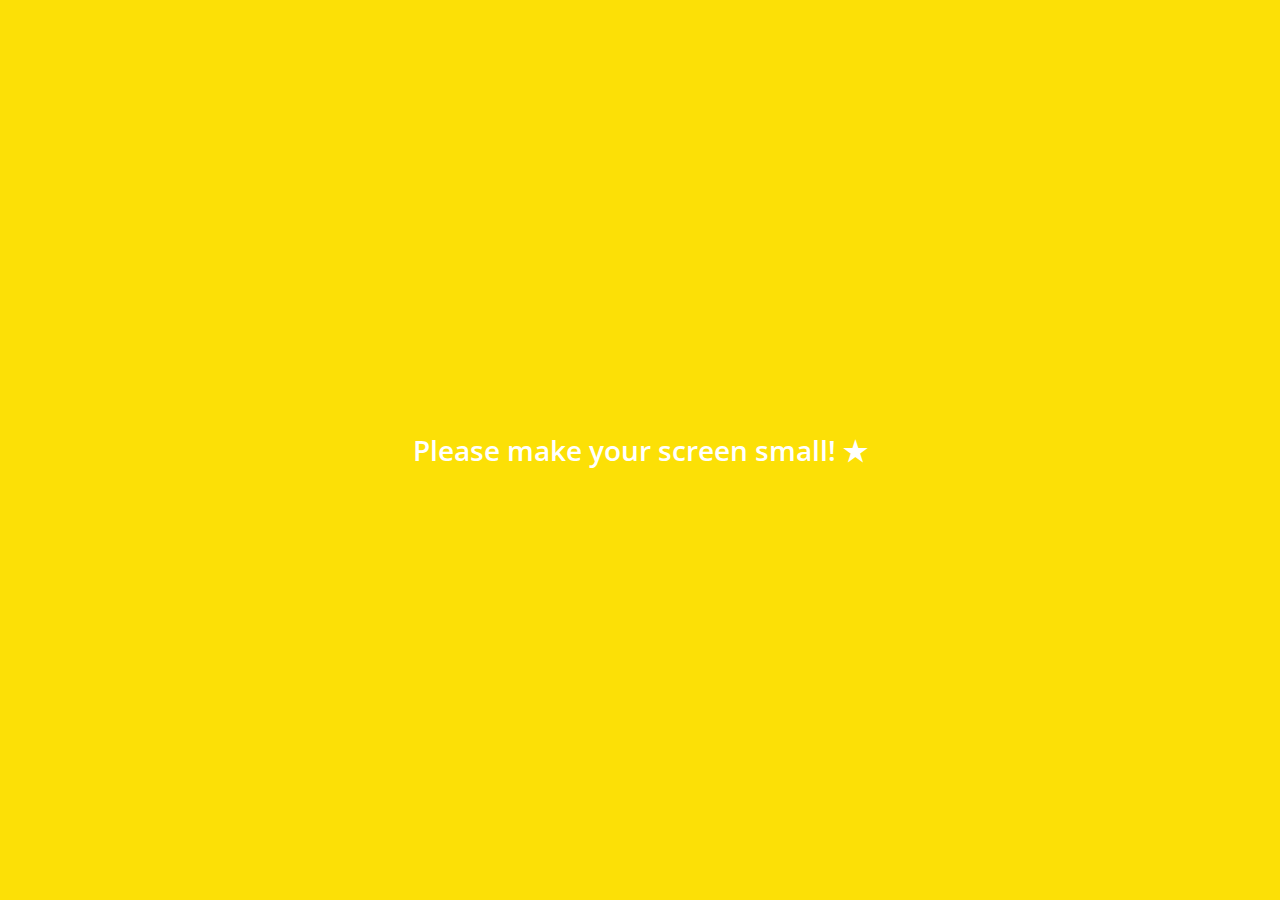
<file: index.html>
<!DOCTYPE html>
<html lang="en">
  <head>
    <meta charset="UTF-8" />
    <meta name="viewport" content="width=device-width, initial-scale=1.0" />
    <meta http-equiv="X-UA-Compatible" content="ie=edge" />
    <link
      rel="stylesheet"
      href="https://use.fontawesome.com/releases/v5.8.2/css/all.css"
      integrity="sha384-oS3vJWv+0UjzBfQzYUhtDYW+Pj2yciDJxpsK1OYPAYjqT085Qq/1cq5FLXAZQ7Ay"
      crossorigin="anonymous"
    />
    <link rel="stylesheet" href="css/styles.css" />

    <title>Chats | Kakao Clone</title>
  </head>
  <body>
    <div class="status-bar">
      <div class="status-bar__column">
        <span class="status-bar__clock">13:54</span>
      </div>
      <div class="status-bar__column">
        <i class="fas fa-clock"></i>
        <i class="fas fa-volume-mute"></i>
        <i class="fas fa-wifi"></i>
        <span class="status-bar__battery-level">100%</span>
        <i class="fas fa-battery-full"></i>
      </div>
    </div>
    <header class="header">
      <div class="header__header-column">
        <h1 class="header__title">Chats</h1>
      </div>
      <div class="header__header-column">
        <span class="header__icon">
          <i class="fas fa-search"></i>
        </span>
        <span class="header__icon">
          <i class="far fa-comment"></i>
        </span>
        <span class="header__icon">
          <i class="fas fa-cog"></i>
        </span>
      </div>
    </header>
    <main calss="chats">
      <ul class="chats__list">
        <li class="chats__chat chat">
          <a href="chat.html">
            <div class="chats__chat friend friend--lg">
              <div class="friend__column">
                <img src="images/Nahyun.jpg" class="m-avatar friend__avatar" />
                <div class="friend__content">
                  <span class="friend__name">
                    Hong Nahyun
                  </span>
                  <span class="friend__bottom-text">
                    집중하세요!
                  </span>
                </div>
              </div>

              <div class="friend__column">
                <span class="chat__timestamp">
                  March 8
                </span>
              </div>
            </div>
          </a>
        </li>
      </ul>
    </main>

    <nav class="nav">
      <ul class="nav__list">
        <li class="nav__list-item">
          <a href="friends.html" class="nav__list-link">
            <i class="far fa-user"></i>
          </a>
        </li>
        <li class="nav__list-item">
          <a href="index.html" class="nav__list-link">
            <div class="nav__badge">7</div>
            <i class="fas fa-comment"></i>
          </a>
        </li>
        <li class="nav__list-item">
          <a href="find.html" class="nav__list-link">
            <i class="fas fa-search"></i>
          </a>
        </li>
        <li class="nav__list-item">
          <a href="more.html" class="nav__list-link">
            <i class="fas fa-ellipsis-h"></i>
          </a>
        </li>
      </ul>
    </nav>
    <div class="bigScreen">
      <span class="bigScreen__text">Please make your screen small! ★</span>
    </div>
  </body>
</html>
</file>
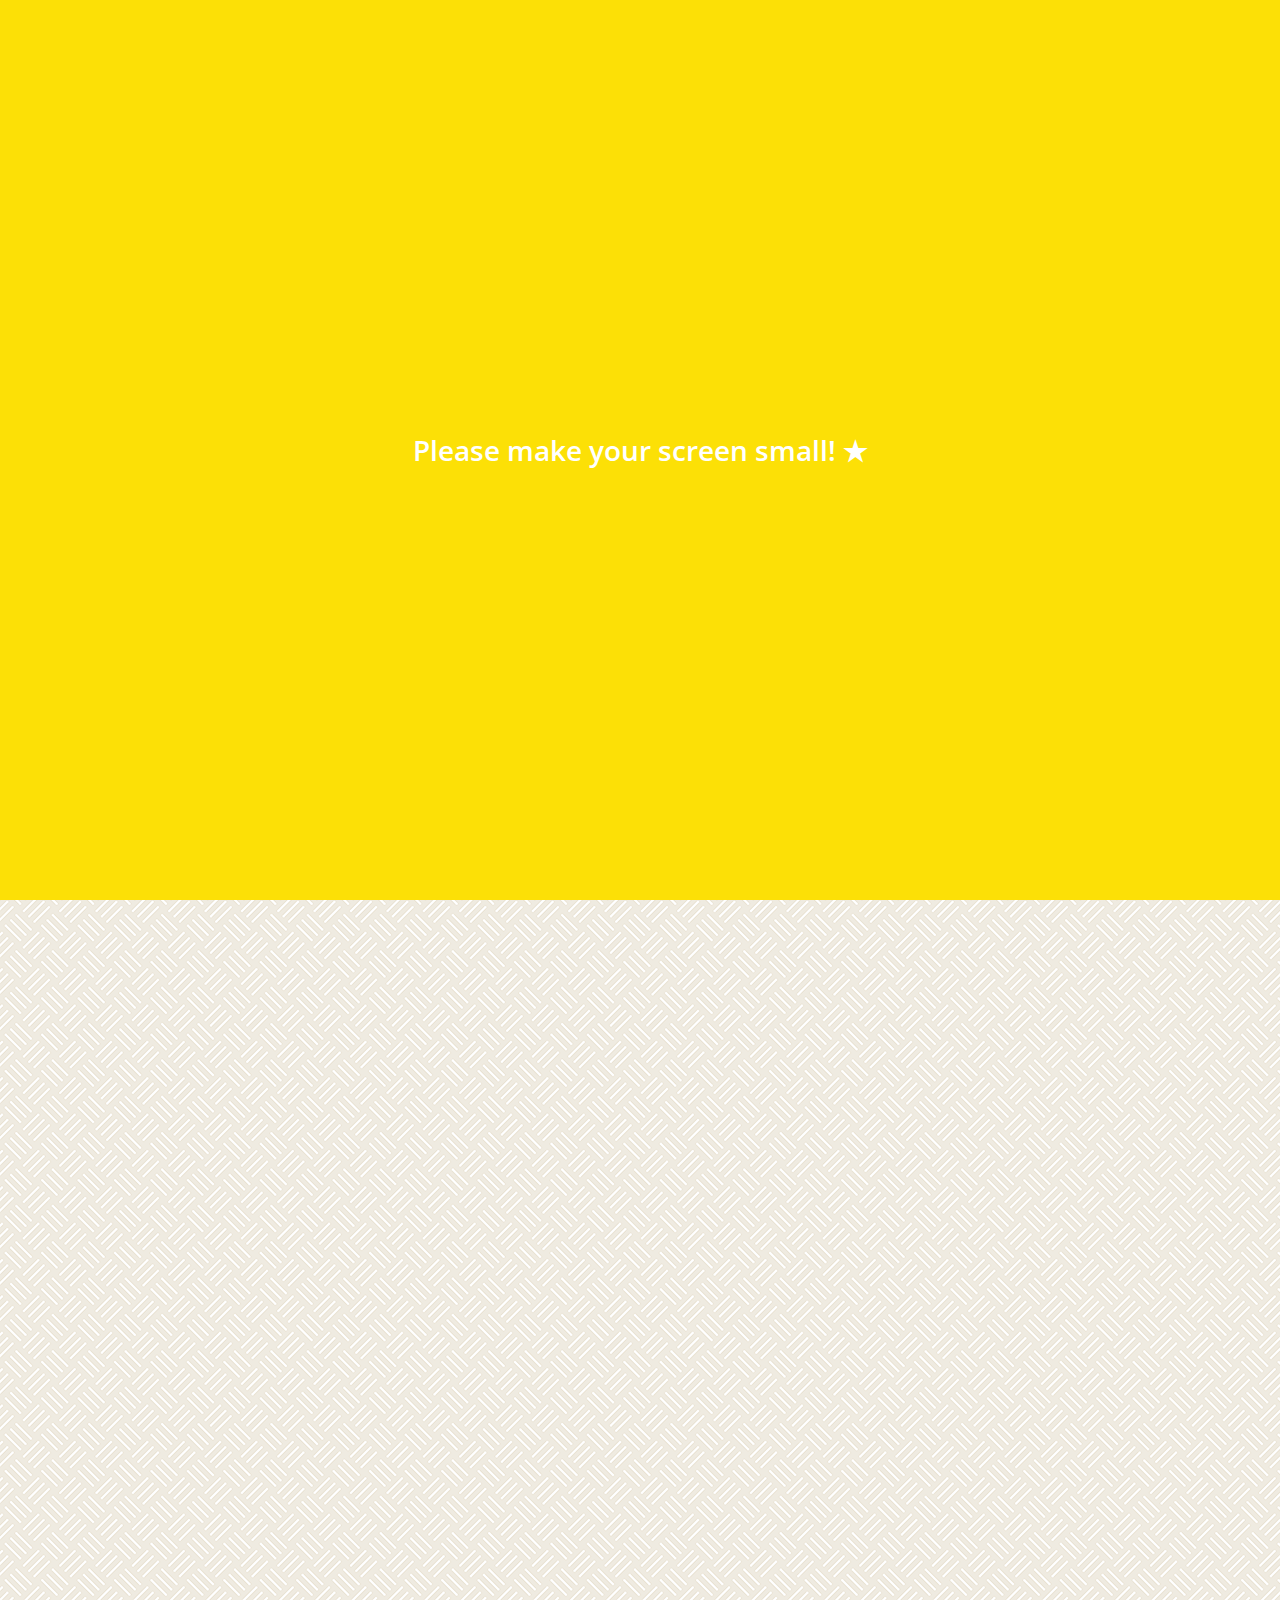
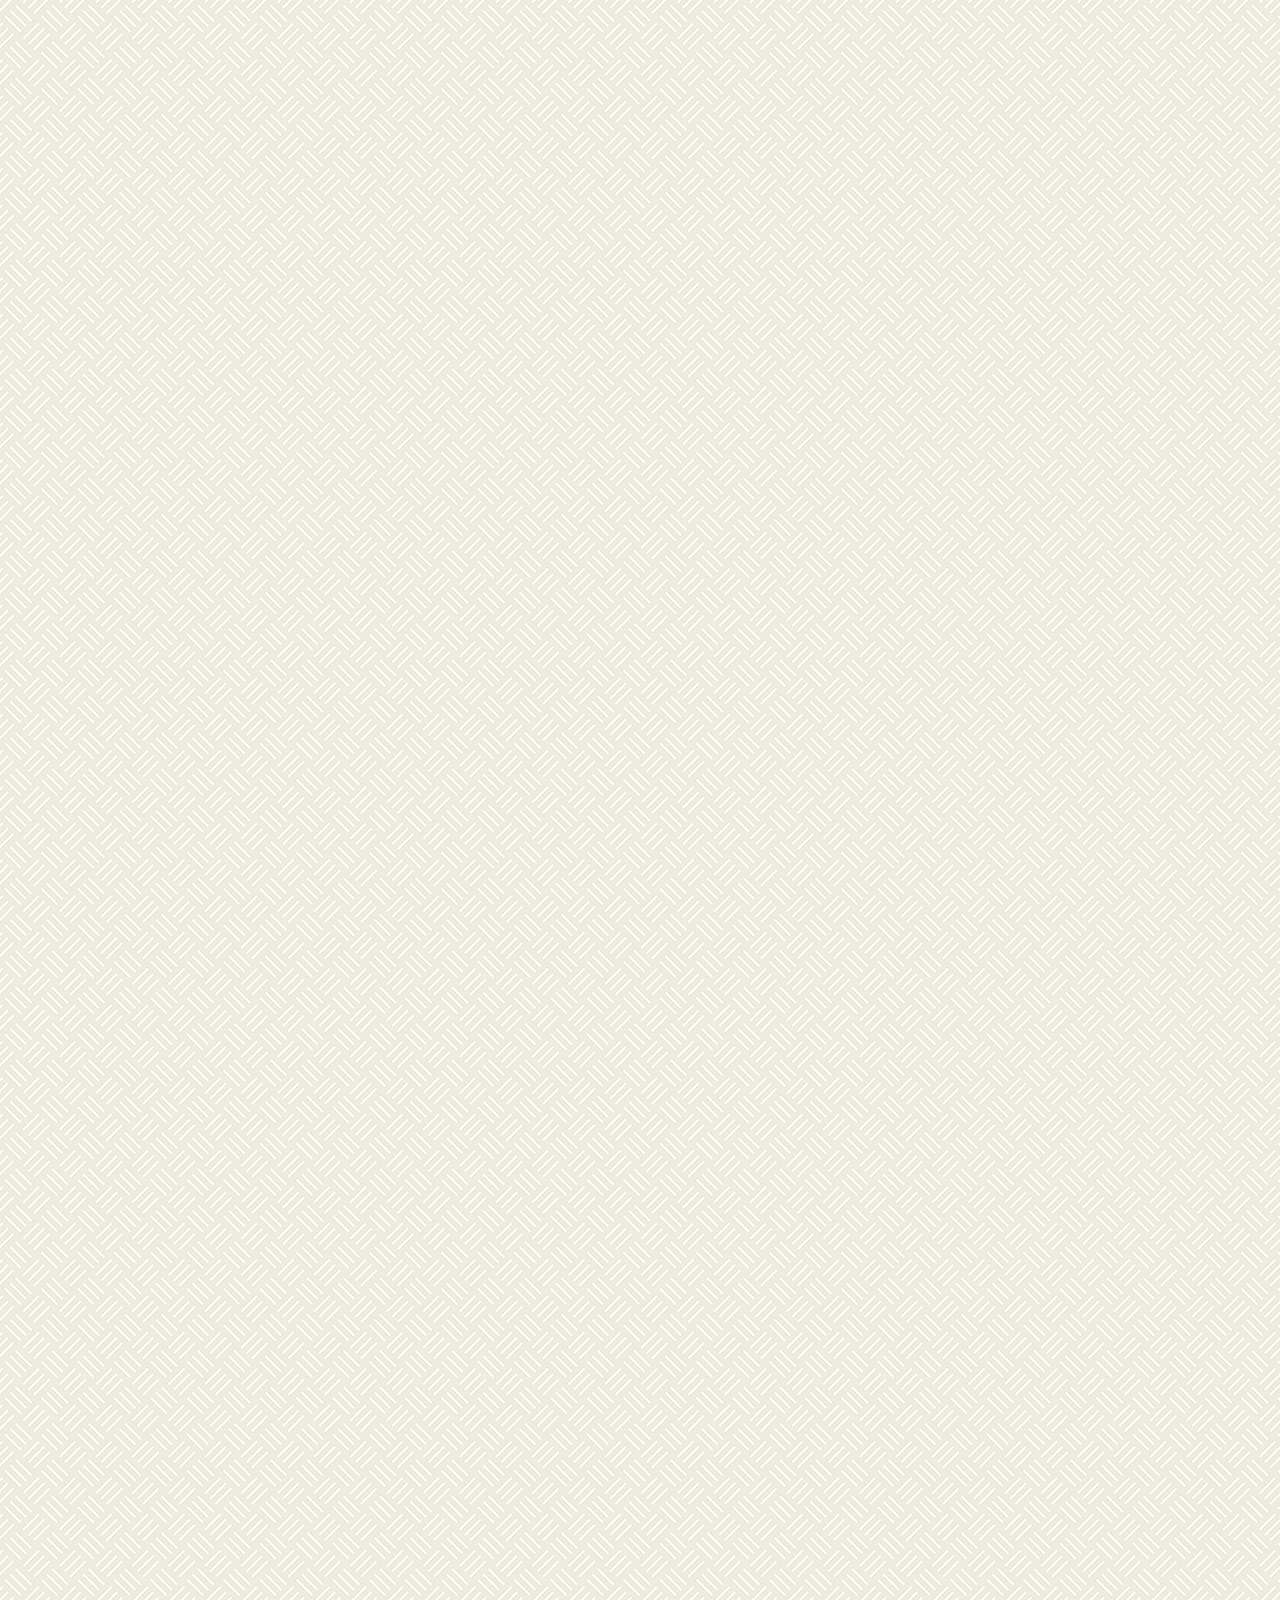
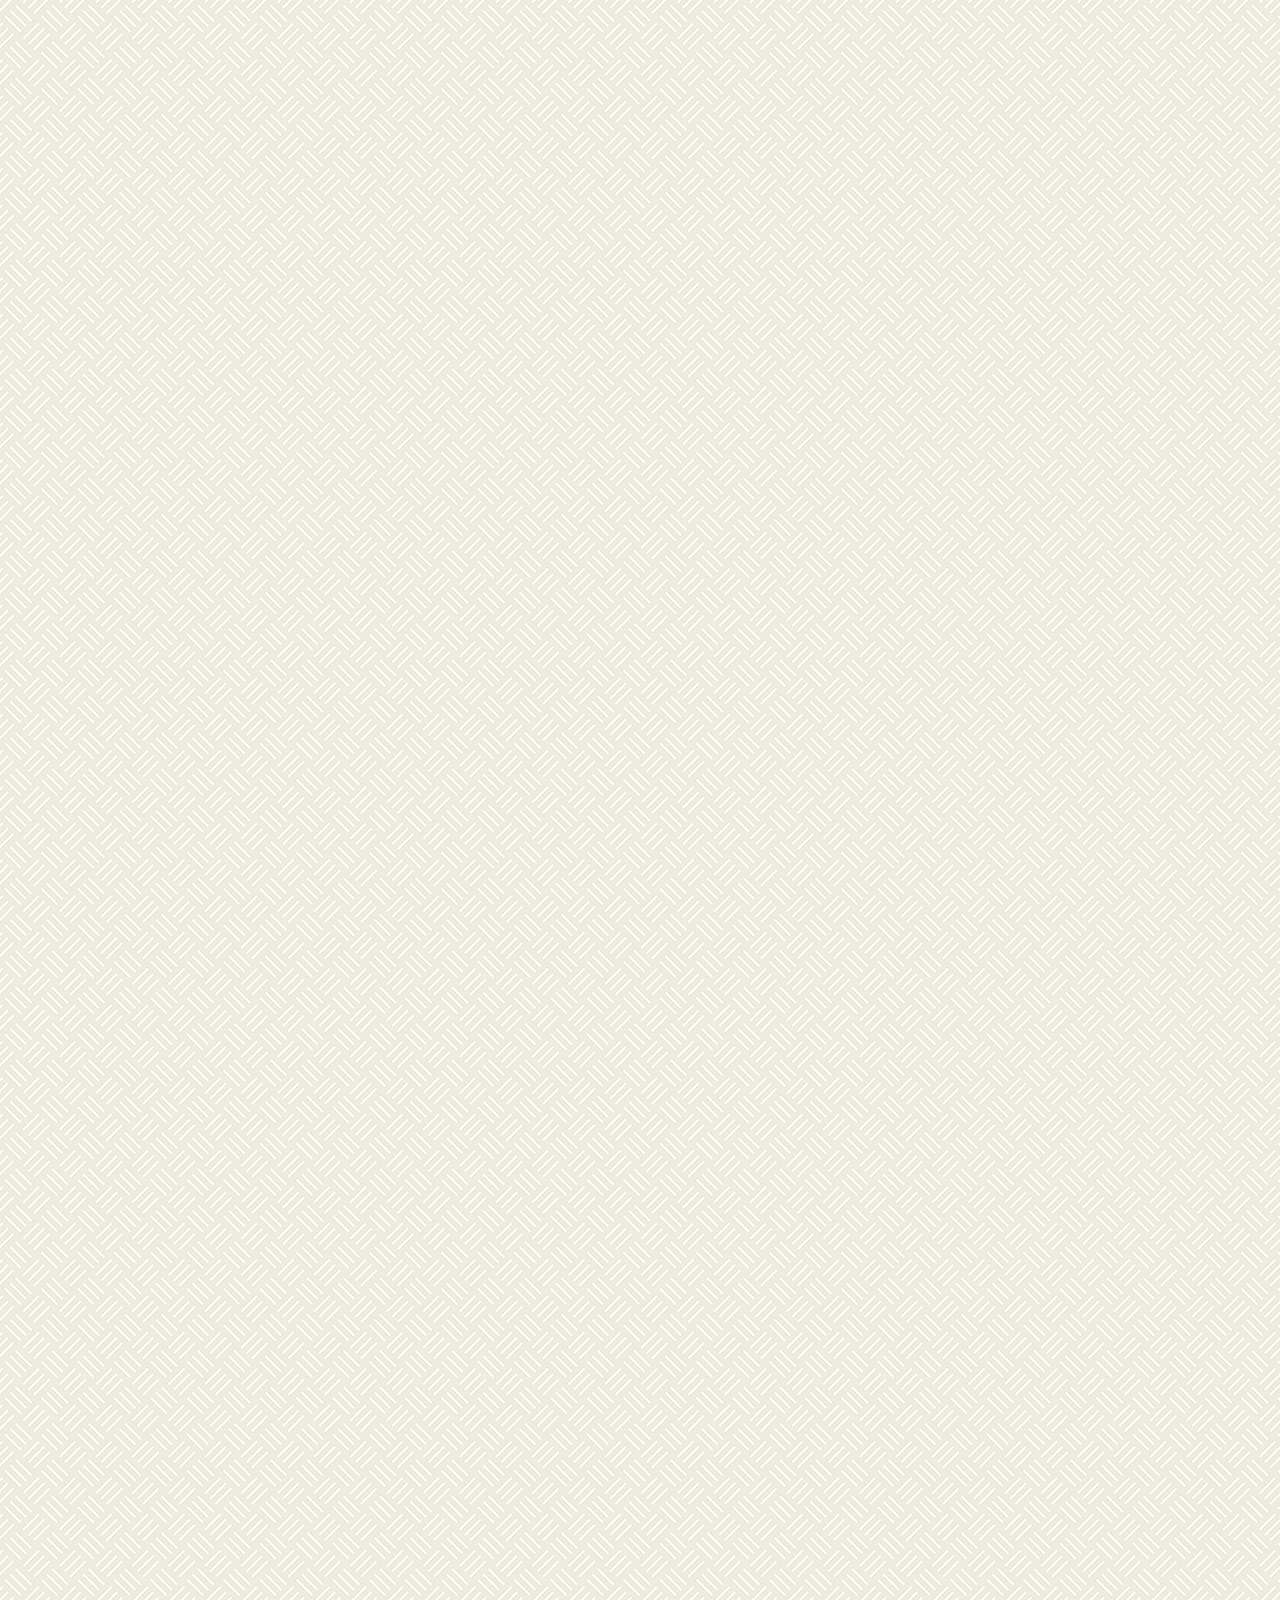
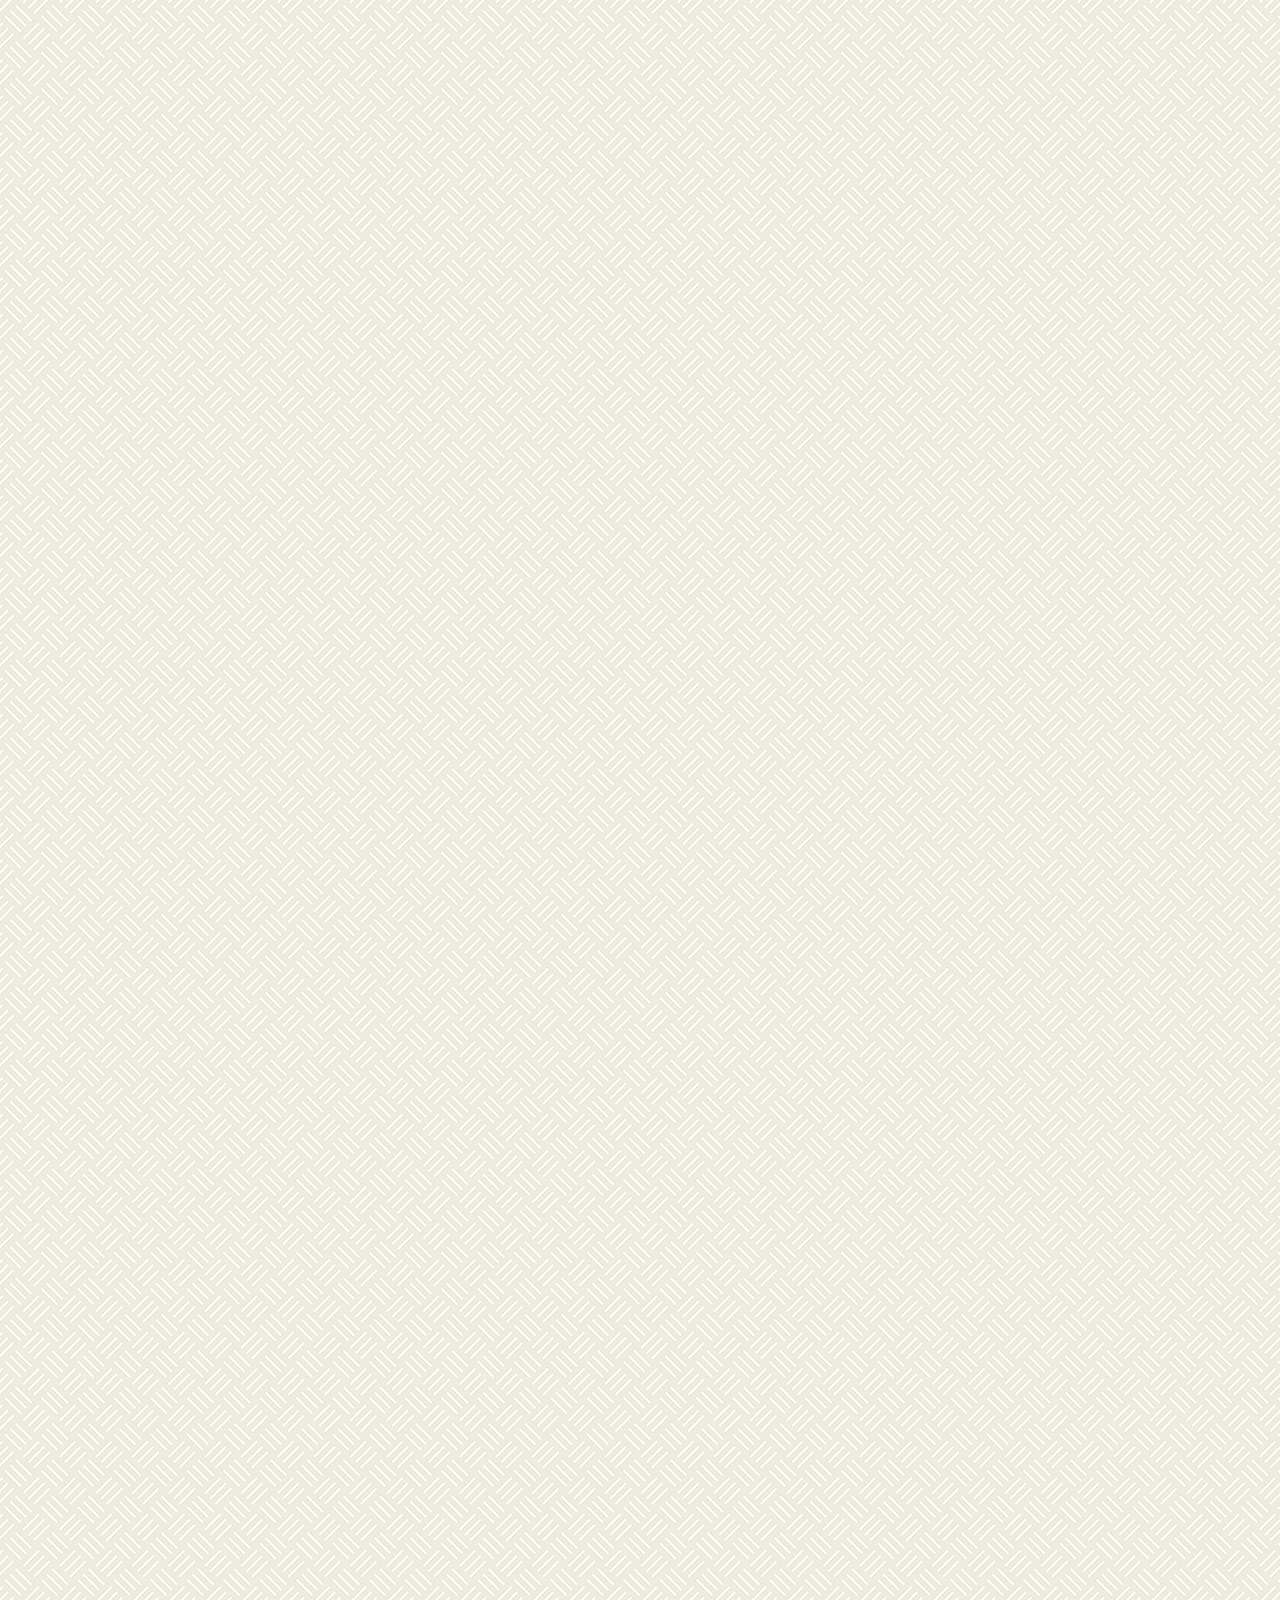
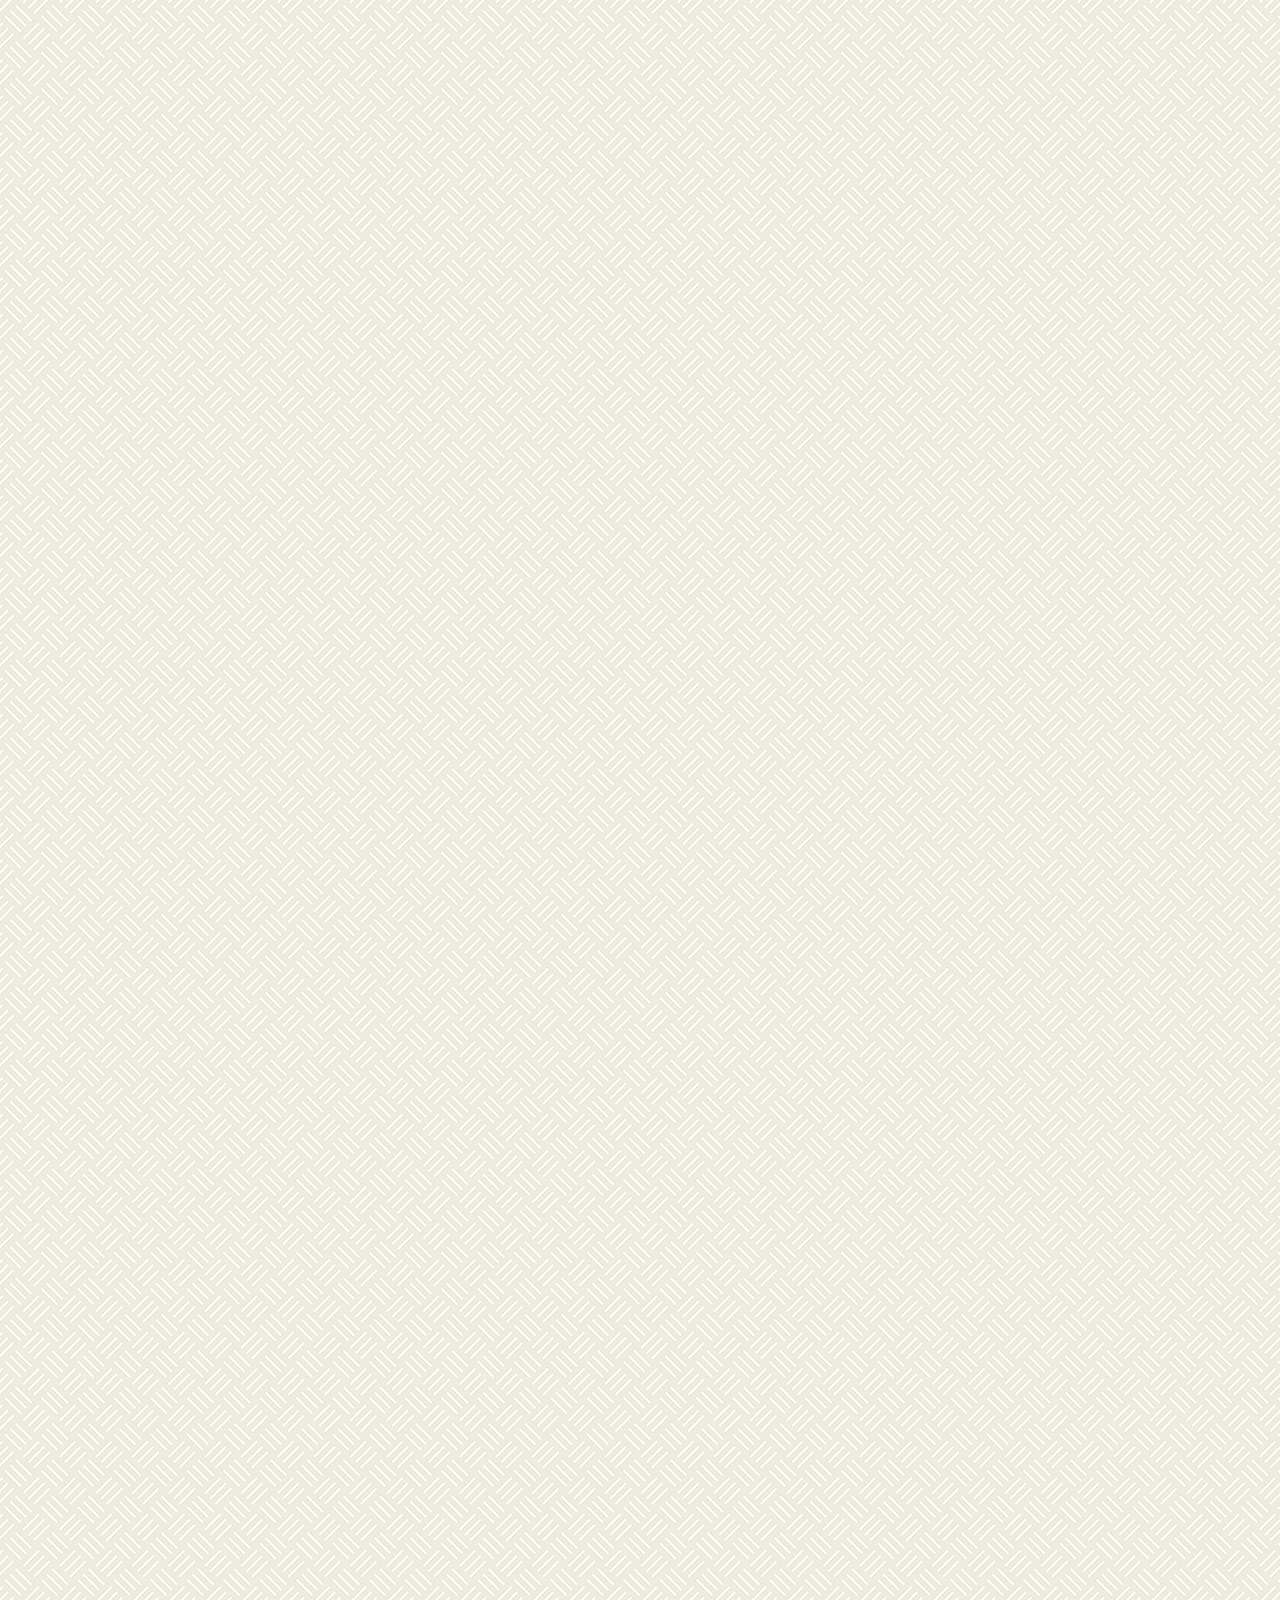
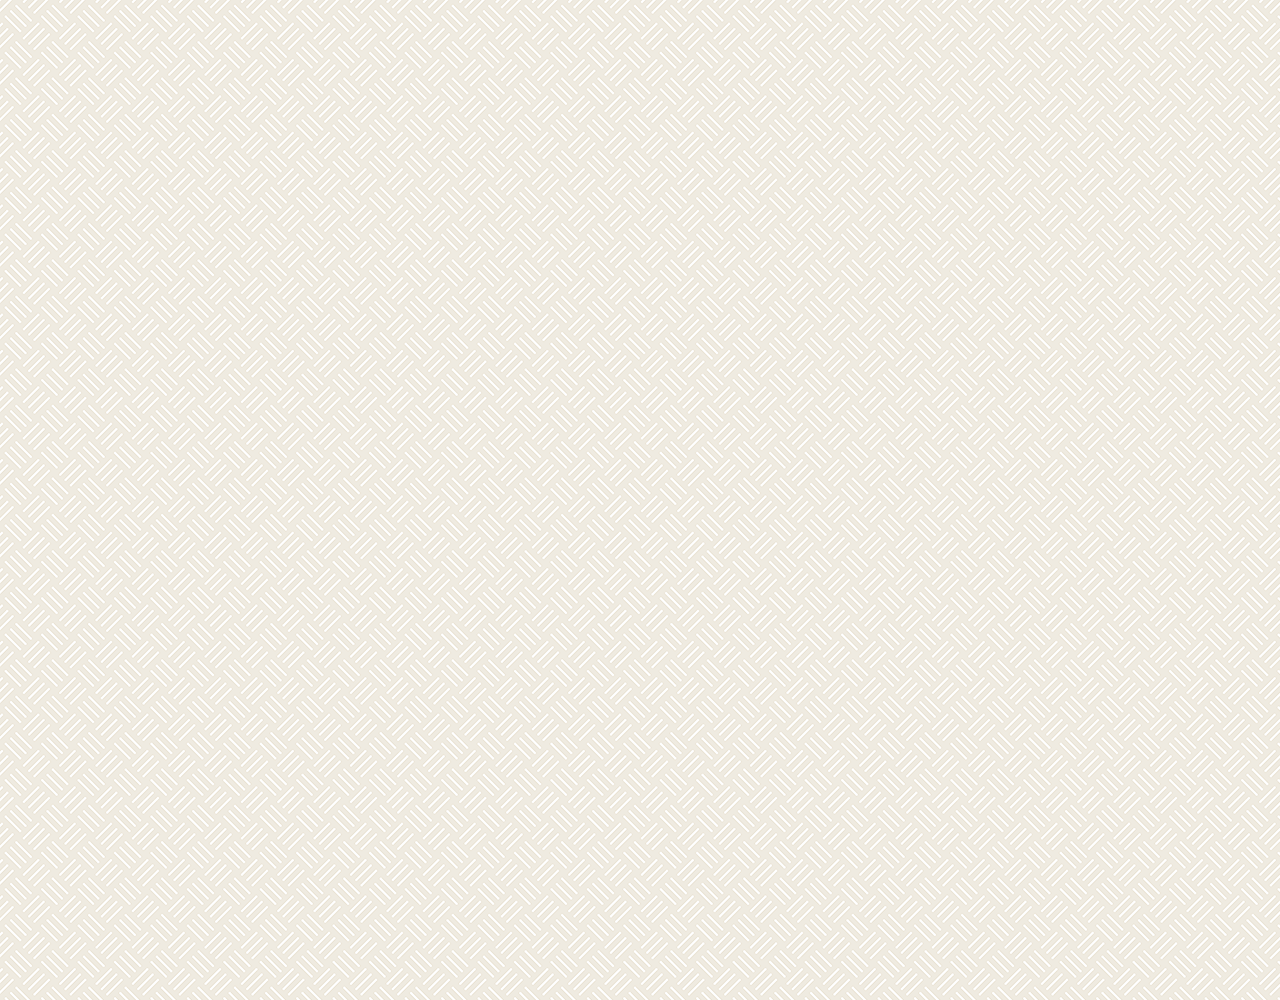
<file: chat.html>
<!DOCTYPE html>
<html lang="en">
  <head>
    <meta charset="UTF-8" />
    <meta name="viewport" content="width=device-width, initial-scale=1.0" />
    <meta http-equiv="X-UA-Compatible" content="ie=edge" />
    <link
      rel="stylesheet"
      href="https://use.fontawesome.com/releases/v5.8.2/css/all.css"
      integrity="sha384-oS3vJWv+0UjzBfQzYUhtDYW+Pj2yciDJxpsK1OYPAYjqT085Qq/1cq5FLXAZQ7Ay"
      crossorigin="anonymous"
    />
    <link rel="stylesheet" href="css/styles.css" />
    <title>Chat | Kakao Clone</title>
  </head>
  <body class="chats-body">
    <div class="header-wrapper">
      <div class="status-bar">
        <div class="status-bar__column">
          <span class="status-bar__clock">13:54</span>
        </div>
        <div class="status-bar__column">
          <i class="fas fa-clock"></i>
          <i class="fas fa-volume-mute"></i>
          <i class="fas fa-wifi"></i>
          <span class="status-bar__battery-level">100%</span>
          <i class="fas fa-battery-full"></i>
        </div>
      </div>
      <header class="header">
        <div class="header__header-column">
          <a href="index.html" class="header__back-btn">
            <i class="fas fa-arrow-left"></i>
          </a>

          <h1 class="header__title">Best Friend</h1>
        </div>
        <div class="header__header-column">
          <span class="header__icon">
            <i class="fas fa-search"></i>
          </span>
          <span class="header__icon">
            <i class="fas fa-bars"></i>
          </span>
        </div>
      </header>
    </div>

    <main class="chat-screen">
      <ul class="chat__messages">
        <span class="chat__timestamp">
          Friday, January 11, 2019
        </span>
        <li class="incoming-message message">
          <img src="images/Nahyun.jpg" class="m-avatar message__avatar" />
          <div class="message__content">
            <span class="message__bubble">
              Congrats I LOVE YOU!
            </span>
            <span class="message__author">Best Friend</span>
          </div>
        </li>
        <li class="sent-message message">
          <div class="message__content">
            <span class="message__bubble">
              Thank you See you soon~
            </span>
          </div>
        </li>

        <li class="incoming-message message">
          <img src="images/Nahyun.jpg" class="m-avatar message__avatar" />
          <div class="message__content">
            <span class="message__bubble">
              집가고싶어요
            </span>
            <span class="message__author">Best Friend</span>
          </div>
        </li>
        <li class="sent-message message">
          <div class="message__content">
            <span class="message__bubble">
              나두
            </span>
          </div>
        </li>
      </ul>
    </main>
    <div class="chat__write--container">
      <input
        type="text"
        class="chat__write"
        placeholder="Send message"
        class="chat__write-input"
      />

      <div class="chat__icon-left chat__icon">
        <i class="far fa-plus-square"></i>
      </div>

      <div class="chat__icon-right chat__icon">
        <span class="chat__write-icon">
          <i class="far fa-smile-wink"></i>
        </span>
        <span class="chat__write-icon">
          <i class="fas fa-microphone"></i>
        </span>
      </div>
    </div>
    <div class="bigScreen">
      <span class="bigScreen__text">Please make your screen small! ★</span>
    </div>
  </body>
</html>
</file>
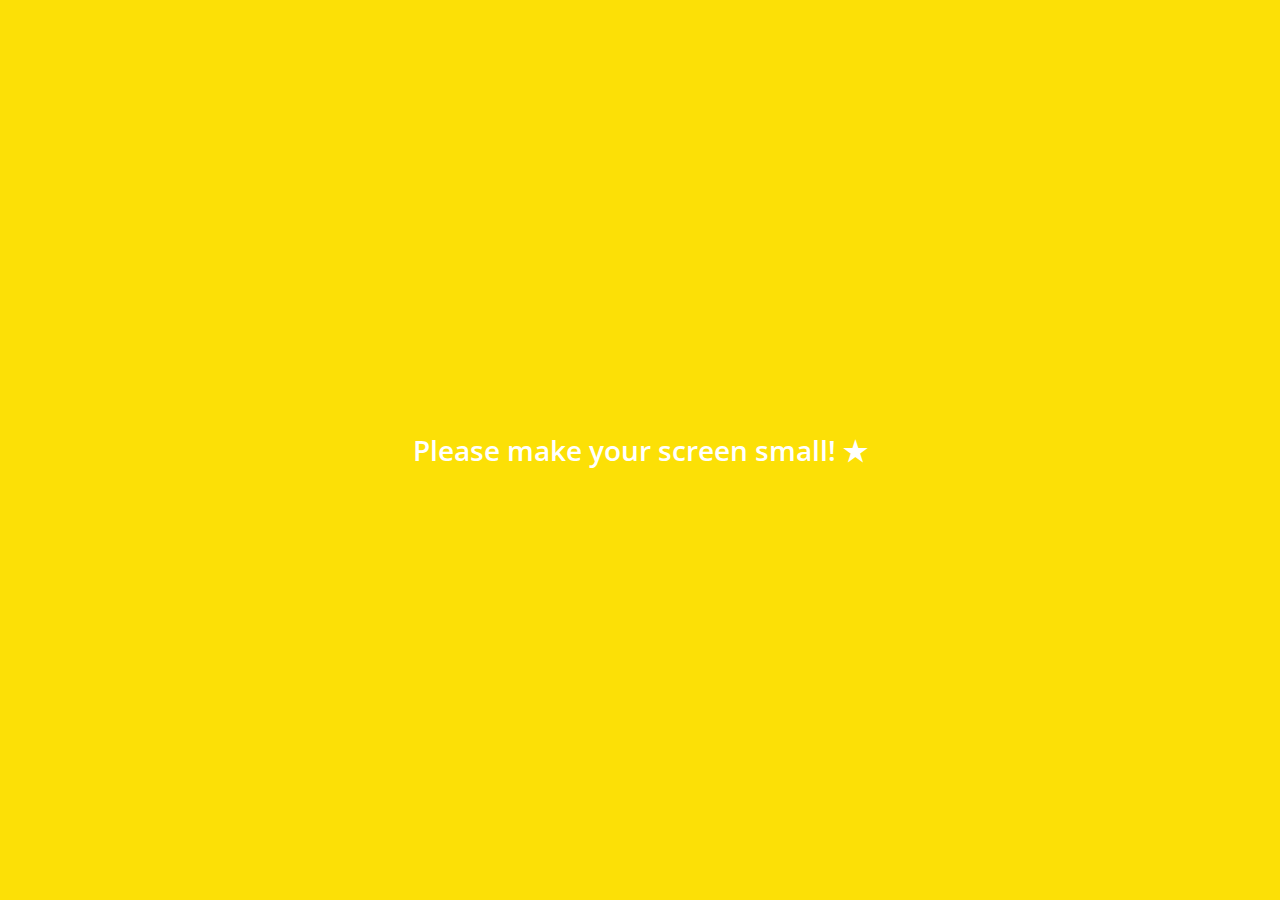
<file: find.html>
<!DOCTYPE html>
<html lang="en">
  <head>
    <meta charset="UTF-8" />
    <meta name="viewport" content="width=device-width, initial-scale=1.0" />
    <meta http-equiv="X-UA-Compatible" content="ie=edge" />
    <link
      rel="stylesheet"
      href="https://use.fontawesome.com/releases/v5.8.2/css/all.css"
      integrity="sha384-oS3vJWv+0UjzBfQzYUhtDYW+Pj2yciDJxpsK1OYPAYjqT085Qq/1cq5FLXAZQ7Ay"
      crossorigin="anonymous"
    />
    <link rel="stylesheet" href="css/styles.css" />

    <title>Find | Kakao Clone</title>
  </head>
  <body>
    <div class="status-bar">
      <div class="status-bar__column">
        <span class="status-bar__clock">13:54</span>
      </div>
      <div class="status-bar__column">
        <i class="fas fa-clock"></i>
        <i class="fas fa-volume-mute"></i>
        <i class="fas fa-wifi"></i>
        <span class="status-bar__battery-level">100%</span>
        <i class="fas fa-battery-full"></i>
      </div>
    </div>
    <header class="header">
      <div class="header__header-column">
        <h1 class="header__title">Find</h1>
      </div>
      <div class="header__header-column">
        <span class="header__icon">
          <i class="fas fa-search"></i>
        </span>
        <span class="header__icon">
          <i class="far fa-comment"></i>
        </span>
        <span class="header__icon">
          <i class="fas fa-cog"></i>
        </span>
      </div>
    </header>
    <main class="find">
      <header class="find__header">
        <ul class="find__header-list">
          <li class="find__header-btn header-btn">
            <span class="header-btn__icon">
              <i class="fas fa-qrcode fa-2x"></i>
            </span>
            <span class="header-btn__title">
              QR Code
            </span>
          </li>
          <li class="find__header-btn header-btn">
            <span class="header-btn__icon">
              <i class="fas fa-user-plus fa-2x"></i>
            </span>
            <span class="header-btn__title">
              Add by Contacts
            </span>
          </li>
          <li class="find__header-btn header-btn">
            <span class="header-btn__icon">
              <i class="fas fa-passport fa-2x"></i>
            </span>
            <span class="header-btn__title">
              Add by ID
            </span>
          </li>

          <li class="find__header-btn header-btn">
            <span class="header-btn__icon">
              <i class="far fa-envelope fa-2x"></i>
            </span>
            <span class="header-btn__title">
              Invite
            </span>
          </li>
        </ul>
      </header>
      <ul class="find__recommended">
        <h5 class="find__title">
          Recommended Friends
        </h5>
        <li class="find__friend friend friend--lg">
          <div class="friend__column">
            <img src="images/Jimo.jpg" class="friend__avatar" />
            <div class="friend__content">
              <span class="friend__name">
                Jang JiMo
              </span>
            </div>
          </div>

          <div class="friend__column">
            <div class="friend__add-btn">
              <i class="fas fa-user-plus"></i>
            </div>
          </div>
        </li>
      </ul>
    </main>

    <nav class="nav">
      <ul class="nav__list">
        <li class="nav__list-item">
          <a href="friends.html" class="nav__list-link">
            <i class="far fa-user"></i>
          </a>
        </li>
        <li class="nav__list-item">
          <a href="index.html" class="nav__list-link">
            <i class="far fa-comment"></i>
          </a>
        </li>
        <li class="nav__list-item">
          <a href="find.html" class="nav__list-link">
            <i class="fas fa-search"></i>
          </a>
        </li>
        <li class="nav__list-item">
          <a href="more.html" class="nav__list-link">
            <i class="fas fa-ellipsis-h"></i>
          </a>
        </li>
      </ul>
    </nav>
    <div class="bigScreen">
      <span class="bigScreen__text">Please make your screen small! ★</span>
    </div>
  </body>
</html>
</file>
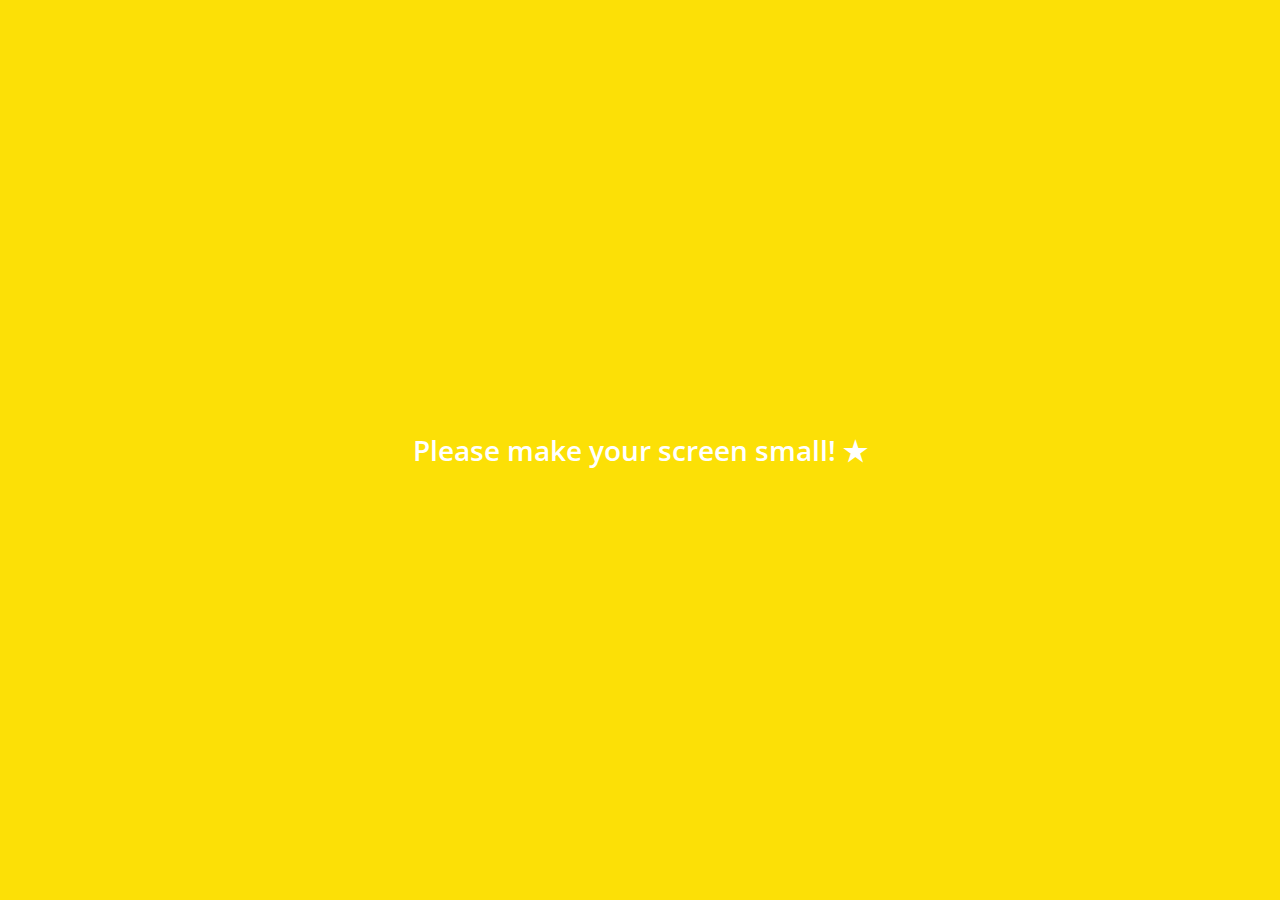
<file: friends.html>
<!DOCTYPE html>
<html lang="en">
  <head>
    <meta charset="UTF-8" />
    <meta name="viewport" content="width=device-width, initial-scale=1.0" />
    <meta http-equiv="X-UA-Compatible" content="ie=edge" />
    <link
      rel="stylesheet"
      href="https://use.fontawesome.com/releases/v5.8.2/css/all.css"
      integrity="sha384-oS3vJWv+0UjzBfQzYUhtDYW+Pj2yciDJxpsK1OYPAYjqT085Qq/1cq5FLXAZQ7Ay"
      crossorigin="anonymous"
    />
    <link rel="stylesheet" href="css/styles.css" />
    <title>Friends | Kakao Clone</title>
  </head>
  <body>
    <div class="status-bar">
      <div class="status-bar__column">
        <span class="status-bar__clock">13:54</span>
      </div>
      <div class="status-bar__column">
        <i class="fas fa-clock"></i>
        <i class="fas fa-volume-mute"></i>
        <i class="fas fa-wifi"></i>
        <span class="status-bar__battery-level">100%</span>
        <i class="fas fa-battery-full"></i>
      </div>
    </div>
    <header class="header">
      <div class="header__header-column">
        <h1 class="header__title">Friends</h1>
      </div>
      <div class="header__header-column">
        <span class="header__icon">
          <i class="fas fa-search"></i>
        </span>

        <span class="header__icon">
          <i class="fas fa-cog"></i>
        </span>
      </div>
    </header>

    <main class="friends">
      <header class="friends__header">
        <div class="friends__friend friend">
          <div class="friend__column">
            <img src="images/avatar.jpg" class="g-avatar friend__avatar" />
            <div class="friend__content">
              <span class="friend__name">
                Kwon JuKwang
              </span>
              <span class="friend__status">
                Today is Friday
              </span>
            </div>
          </div>
        </div>
      </header>
      <div class="friends__plus">
        <h5 class="friends__title">Plus friend</h5>
        <div class="friends__friend friend">
          <div class="friend__column">
            <img src="images/IU.jpg" class="friend__avatar" />
            <div class="friend__content">
              <span class="friend__name">
                Lee Jieun
              </span>
            </div>
          </div>
        </div>
      </div>
      <ul class="friends__list">
        <h5 class="friends__title">Friends 14</h5>
        <li class="friends__friend friend friend--lg">
          <div class="friend__column">
            <img src="images/Nahyun.jpg" class="friend__avatar" />
            <div class="friend__content">
              <span class="friend__name">
                Hong NaHyun
              </span>
              <span class="friend__status">
                Fire Friday
              </span>
            </div>
          </div>

          <div class="friend__column">
            <div class="friend__now-listening">
              <span>
                Itzy (Dalla Dalla)
                <i class="fas fa-play"></i>
              </span>
            </div>
          </div>
        </li>
        <li class="friends__friend friend friend--lg">
          <div class="friend__column">
            <img src="images/An.jpg" class="friend__avatar" />
            <div class="friend__content">
              <span class="friend__name">
                An JungGeun
              </span>
              <span class="friend__status">
                나 하얼빈의 장췐이야
              </span>
            </div>
          </div>

          <div class="friend__column">
            <div class="friend__now-listening">
              <span>
                애국가 (안익태)
                <i class="fas fa-play"></i>
              </span>
            </div>
          </div>
        </li>
        <li class="friends__friend friend friend--lg">
          <div class="friend__column">
            <img src="images/BuJang.jpg" class="friend__avatar" />
            <div class="friend__content">
              <span class="friend__name">
                Lee SuckWon
              </span>
              <span class="friend__status">
                Wannabe BuJang
              </span>
            </div>
          </div>

          <div class="friend__column">
            <div class="friend__now-listening">
              <span>
                Linked List (Illinare)
                <i class="fas fa-play"></i>
              </span>
            </div>
          </div>
        </li>
        <li class="friends__friend friend friend--lg">
          <div class="friend__column">
            <img src="images/Moon.jpg" class="friend__avatar" />
            <div class="friend__content">
              <span class="friend__name">
                Moon YongSeong
              </span>
              <span class="friend__status">
                Man is Problem
              </span>
            </div>
          </div>

          <div class="friend__column">
            <div class="friend__now-listening">
              <span>
                Brother (Norazo)
                <i class="fas fa-play"></i>
              </span>
            </div>
          </div>
        </li>
      </ul>
    </main>

    <nav class="nav">
      <ul class="nav__list">
        <li class="nav__list-item">
          <a href="friends.html" class="nav__list-link">
            <i class="fas fa-user"></i>
          </a>
        </li>
        <li class="nav__list-item">
          <a href="index.html" class="nav__list-link">
            <i class="far fa-comment"></i>
          </a>
        </li>
        <li class="nav__list-item">
          <a href="find.html" class="nav__list-link">
            <i class="fas fa-search"></i>
          </a>
        </li>
        <li class="nav__list-item">
          <a href="more.html" class="nav__list-link">
            <i class="fas fa-ellipsis-h"></i>
          </a>
        </li>
      </ul>
    </nav>
    <div class="bigScreen">
      <span class="bigScreen__text">Please make your screen small! ★</span>
    </div>
  </body>
</html>
</file>
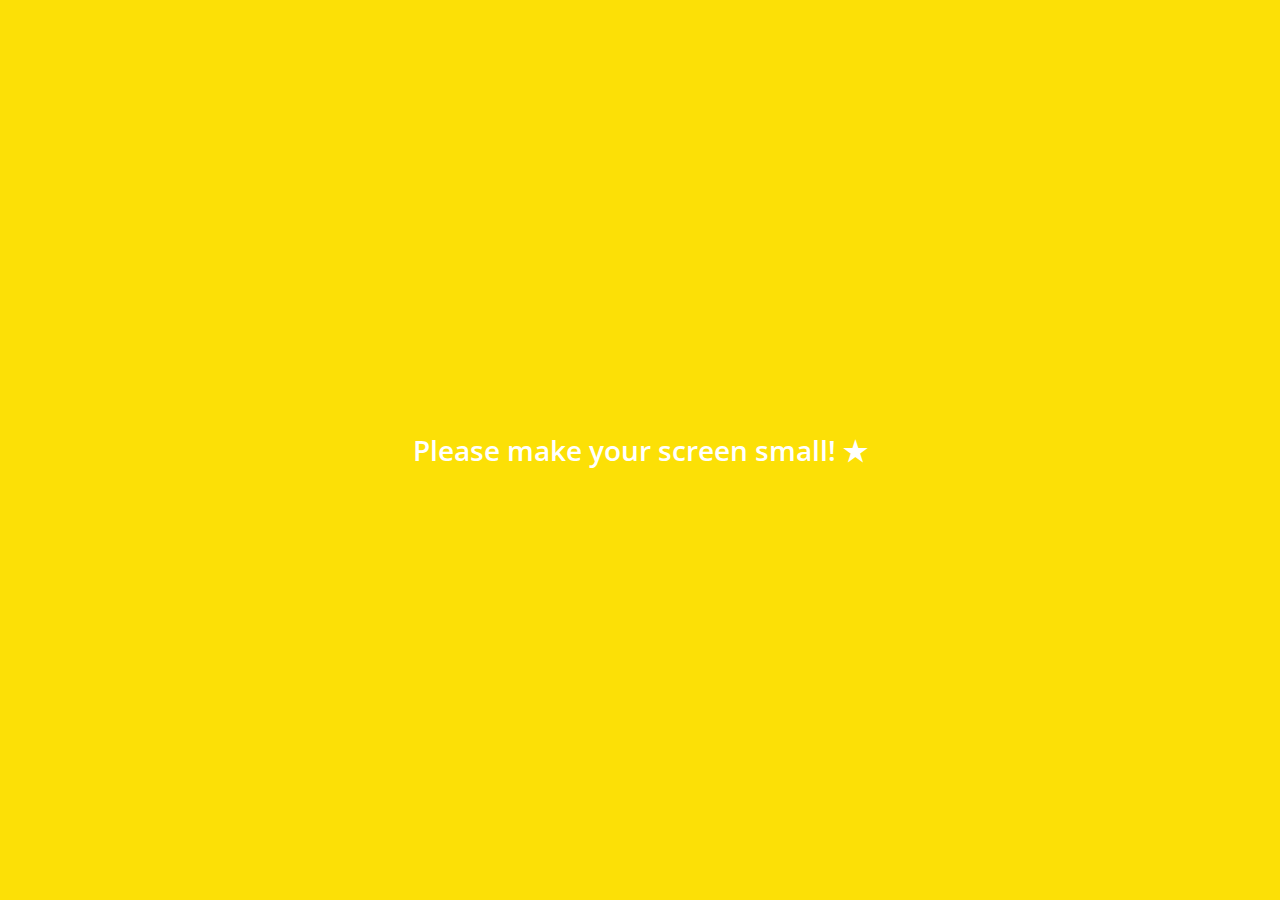
<file: more.html>
<!DOCTYPE html>
<html lang="en">
  <head>
    <meta charset="UTF-8" />
    <meta name="viewport" content="width=device-width, initial-scale=1.0" />
    <meta http-equiv="X-UA-Compatible" content="ie=edge" />
    <link
      rel="stylesheet"
      href="https://use.fontawesome.com/releases/v5.8.2/css/all.css"
      integrity="sha384-oS3vJWv+0UjzBfQzYUhtDYW+Pj2yciDJxpsK1OYPAYjqT085Qq/1cq5FLXAZQ7Ay"
      crossorigin="anonymous"
    />
    <link rel="stylesheet" href="css/styles.css" />

    <title>More | Kakao Clone</title>
  </head>
  <body>
    <div class="status-bar">
      <div class="status-bar__column">
        <span class="status-bar__clock">13:54</span>
      </div>
      <div class="status-bar__column">
        <i class="fas fa-clock"></i>
        <i class="fas fa-volume-mute"></i>
        <i class="fas fa-wifi"></i>
        <span class="status-bar__battery-level">100%</span>
        <i class="fas fa-battery-full"></i>
      </div>
    </div>
    <header class="header">
      <div class="header__header-column">
        <h1 class="header__title">More</h1>
      </div>
      <div class="header__header-column">
        <span class="header__icon">
          <i class="fas fa-search"></i>
        </span>
        <span class="header__icon">
          <i class="fas fa-qrcode"></i>
        </span>
        <span class="header__icon">
          <a href="settings.html">
            <i class="fas fa-cog"></i>
          </a>
        </span>
      </div>
    </header>
    <main class="more">
      <header class="more__header">
        <div class="friends__friend friend friend--lg">
          <div class="friend__column">
            <img src="images/avatar.jpg" class="g-avatar friend__avatar" />
            <div class="friend__content">
              <span class="friend__name">
                Kwon Ju Kwang
              </span>
              <span class="friend__status">
                jukwang0811@naver.com
              </span>
            </div>
          </div>
          <div class="friend__column">
            <i class="far fa-comment-alt fa-2x"></i>
          </div>
        </div>
        <ul class="more__btn-list">
          <li class="more__btn">
            <span class="more__btn-icon">
              <i class="far fa-smile fa-2x"></i>
            </span>
            <span class="more__btn-title">
              Emoticons
            </span>
          </li>
          <li class="more__btn">
            <span class="more__btn-icon">
              <i class="fas fa-brush fa-2x"></i>
            </span>
            <span class="more__btn-title">
              Themes
            </span>
          </li>
          <li class="more__btn">
            <span class="more__btn-icon">
              <i class="fab fa-kickstarter-k fa-2x"></i>
            </span>
            <span class="more__btn-title">
              Account
            </span>
          </li>
        </ul>
      </header>
      <section class="more__suggestions">
        <h5 class="more__title">Suggestions</h5>
        <ul class="more__suggestions-list">
          <li class="more__suggestion suggestion">
            <span class="suggestion__icon">
              <i class="fas fa-quote-right"></i>
            </span>
            <span class="suggestion__title">Kakao Story</span>
          </li>
          <li class="more__suggestion suggestion">
            <span class="suggestion__icon">
              <i class="fas fa-beer fa-2x"></i>
            </span>
            <span class="suggestion__title">Kakao Friends</span>
          </li>
          <li class="more__suggestion suggestion">
            <span class="suggestion__icon">
              <i class="fas fa-gamepad fa-2x"></i>
            </span>
            <span class="suggestion__title">Friends Gem</span>
          </li>
        </ul>
      </section>
    </main>
    <nav class="nav">
      <ul class="nav__list">
        <li class="nav__list-item">
          <a href="friends.html" class="nav__list-link">
            <i class="far fa-user"></i>
          </a>
        </li>
        <li class="nav__list-item">
          <a href="index.html" class="nav__list-link">
            <i class="far fa-comment"></i>
          </a>
        </li>
        <li class="nav__list-item">
          <a href="find.html" class="nav__list-link">
            <i class="fas fa-search"></i>
          </a>
        </li>
        <li class="nav__list-item">
          <a href="more.html" class="nav__list-link">
            <i class="fas fa-ellipsis-h"></i>
          </a>
        </li>
      </ul>
    </nav>
    <div class="bigScreen">
      <span class="bigScreen__text">Please make your screen small! ★</span>
    </div>
  </body>
</html>
</file>
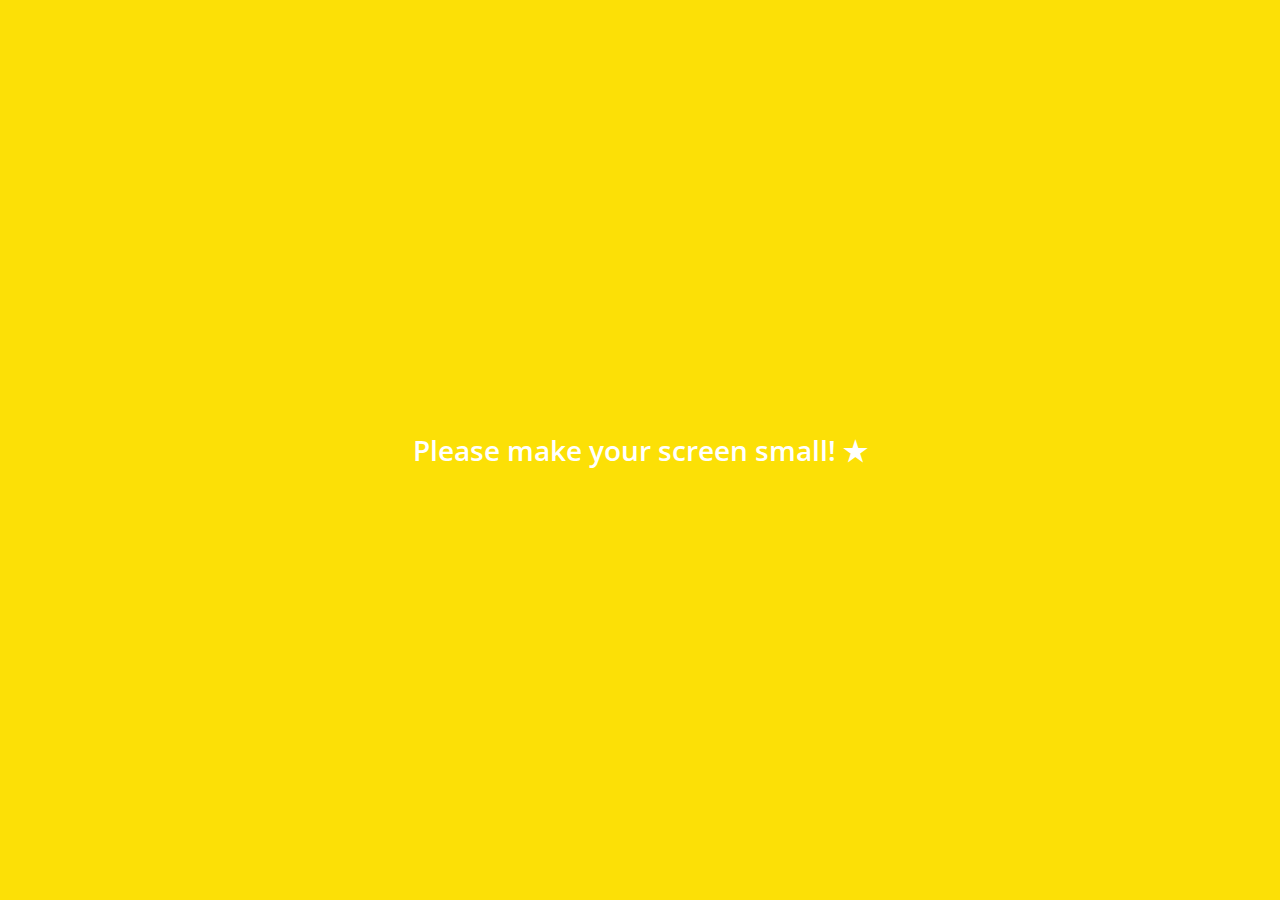
<file: settings.html>
<!DOCTYPE html>
<html lang="en">
  <head>
    <meta charset="UTF-8" />
    <meta name="viewport" content="width=device-width, initial-scale=1.0" />
    <meta http-equiv="X-UA-Compatible" content="ie=edge" />
    <link
      rel="stylesheet"
      href="https://use.fontawesome.com/releases/v5.8.2/css/all.css"
      integrity="sha384-oS3vJWv+0UjzBfQzYUhtDYW+Pj2yciDJxpsK1OYPAYjqT085Qq/1cq5FLXAZQ7Ay"
      crossorigin="anonymous"
    />
    <link rel="stylesheet" href="css/styles.css" />
    <title>Settings | Kakao Clone</title>
  </head>
  <body>
    <div class="status-bar">
      <div class="status-bar__column">
        <span class="status-bar__clock">13:54</span>
      </div>
      <div class="status-bar__column">
        <i class="fas fa-clock"></i>
        <i class="fas fa-volume-mute"></i>
        <i class="fas fa-wifi"></i>
        <span class="status-bar__battery-level">100%</span>
        <i class="fas fa-battery-full"></i>
      </div>
    </div>
    <header class="header">
      <div class="header__header-column">
        <a href="more.html" class="header__back-btn">
          <i class="fas fa-arrow-left"></i>
        </a>

        <h1 class="header__title">Settings</h1>
      </div>
      <div class="header__header-column">
        <span class="header__icon">
          <i class="fas fa-search"></i>
        </span>
      </div>
    </header>
    <main class="settings">
      <section class="settings__sections">
        <ul class="setting__list">
          <li class="settings__setting">
            <span class="settings__icon">
              <i class="fas fa-lock"></i>
            </span>
            <span class="settings__title">Privacy</span>
          </li>
          <li class="settings__setting">
            <span class="settings__icon">
              <i class="far fa-bell"></i>
            </span>
            <span class="settings__title">Notifications</span>
          </li>
          <li class="settings__setting">
            <span class="settings__icon">
              <i class="far fa-user"></i>
            </span>
            <span class="settings__title">Friends</span>
          </li>
        </ul>
      </section>
      <section class="settings__sections">
        <ul class="setting__list">
          <li class="settings__setting">
            <span class="settings__icon">
              <i class="fas fa-lock"></i>
            </span>
            <span class="settings__title">Privacy</span>
          </li>
          <li class="settings__setting">
            <span class="settings__icon">
              <i class="far fa-bell"></i>
            </span>
            <span class="settings__title">Notifications</span>
          </li>
          <li class="settings__setting">
            <span class="settings__icon">
              <i class="far fa-user"></i>
            </span>
            <span class="settings__title">Friends</span>
          </li>
        </ul>
      </section>
    </main>
    <div class="bigScreen">
      <span class="bigScreen__text">Please make your screen small! ★</span>
    </div>
  </body>
</html>
</file>
<file: css/styles.css>
@import "reset.css";
@import url("https://fonts.googleapis.com/css?family=Open+Sans:300:400,600&display=swap");
@import "status-bar.css";
@import "header.css";
@import "nav-bar.css";
@import "friend.css";
@import "friends.css";
@import "find.css";
@import "more.css";
@import "settings.css";
@import "chat.css";
@import "mobile.css";

* {
  box-sizing: border-box;
}

body {
  background-color: white;
  padding: 10px 20px;
  color: #020202;
  font-family: "Open Sans", -apple-system, BlinkMacSystemFont, "Segoe UI",
    Roboto, Oxygen, Ubuntu, Cantarell, "Open Sans", "Helvetica Neue", sans-serif;
}

a {
  color: inherit;
  text-decoration: none;
}

@keyframes fadeIn {
  from {
    opacity: 0;
    transform: translateY(50px);
  }
  to {
    opacity: 1;
    transform: none;
  }
}

main {
  animation: fadeIn 0.5s ease-in-out;
}
</file>
